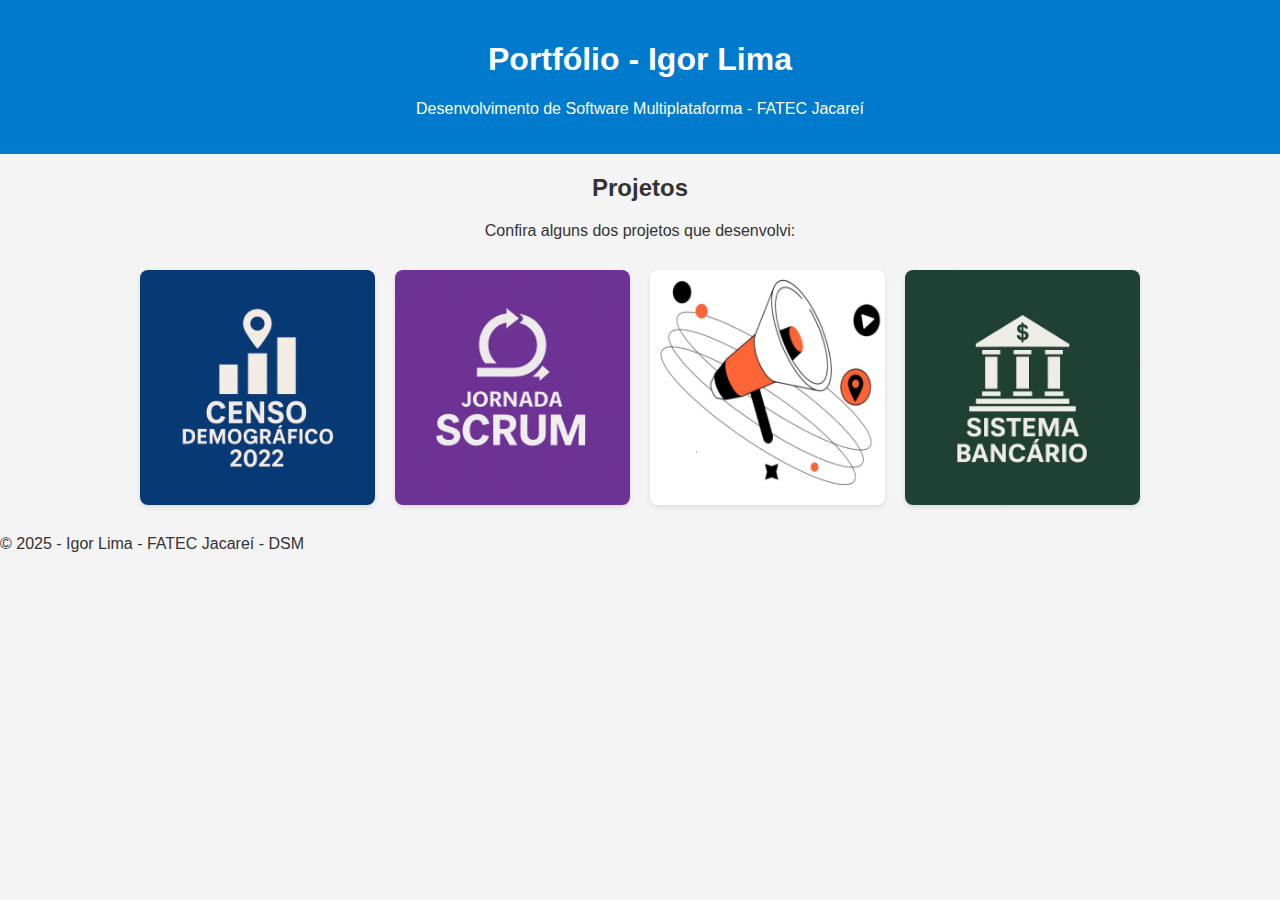
<file: docs/portifolio/index.html>
<!DOCTYPE html>
<html lang="pt-BR">
<head>
    <meta charset="UTF-8">
    <meta name="viewport" content="width=device-width, initial-scale=1.0">
    <title>Portfólio de Desenvolvimento - Igor Lima</title>
    <link rel="stylesheet" href="style.css">
    <script defer src="script.js"></script>
</head>
<body>
    <header>
        <h1>Portfólio - Igor Lima</h1>
        <p>Desenvolvimento de Software Multiplataforma - FATEC Jacareí</p>
    </header>

    <section id="projetos">
        <h2>Projetos</h2>
        <p>Confira alguns dos projetos que desenvolvi:</p>
        <div class="grid-projetos">

            <!-- Projeto 1 -->
            <div class="card">
                <img src="imagens/projeto1.png" alt="Censo Demográfico">
                <div class="overlay">
                    <h3>Censo Demográfico 2022</h3>
                    <p>Visualização de setores censitários utilizando React e TypeScript.</p>
                    <a href="https://github.com/IgorSantosL/DesenvolvimentoWeb2/tree/main/Atividade%208" target="_blank">Ver no GitHub</a>
                </div>
            </div>

            <!-- Projeto 2 -->
            <div class="card">
                <img src="imagens/projeto2.png" alt="Scrum ABP1">
                <div class="overlay">
                    <h3>ABP1 - Scrum Educacional</h3>
                    <p>Sistema web educativo sobre Scrum, com quizzes e certificação.</p>
                    <a href="https://github.com/octacodeteam/ABP1" target="_blank">Ver no GitHub</a>
                </div>
            </div>

            <!-- Projeto 3 -->
            <div class="card">
                <img src="imagens/projeto3.png" alt="BDQueimadas">
                <div class="overlay">
                    <h3>ABP2 - BDQueimadas</h3>
                    <p>Visualização de área queimada, risco de fogo e focos de calor.</p>
                    <a href="https://github.com/octacodeteam/ABP2" target="_blank">Ver no GitHub</a>
                </div>
            </div>

            <!-- Projeto 4 -->
            <div class="card">
                <img src="imagens/projeto4.png" alt="Sistema Bancário">
                <div class="overlay">
                    <h3>Sistema Bancário</h3>
                    <p>Gerenciamento de investimentos com banco de dados e relatórios.</p>
                    <a href="https://github.com/IgorSantosL/Sistema-Bancario/tree/main" target="_blank">Ver no GitHub</a>
                </div>
            </div>

        </div>
    </section>

    <footer>
        <p>© 2025 - Igor Lima - FATEC Jacareí - DSM</p>
    </footer>
</body>
</html>
</file>
<file: docs/portifolio/style.css>
body {
    font-family: Arial, sans-serif;
    background-color: #f4f4f4;
    color: #333;
    margin: 0;
    padding: 0;
}

header {
    background-color: #007acc;
    color: white;
    padding: 20px;
    text-align: center;
}

h2 {
    text-align: center;
    margin-top: 20px;
}

#projetos p {
    text-align: center;
}

.grid-projetos {
    display: grid;
    grid-template-columns: repeat(auto-fit, minmax(220px, 1fr));
    gap: 20px;
    max-width: 1000px;
    margin: 20px auto;
    padding: 10px;
}

.card {
    position: relative;
    overflow: hidden;
    border-radius: 8px;
    box-shadow: 0 2px 5px rgba(0,0,0,0.1);
    cursor: pointer;
    transition: transform 0.3s;
}

.card img {
    width: 100%;
    height: auto;
    display: block;
    transition: transform 0.3s;
}

.card .overlay {
    position: absolute;
    top: 100%;
    left: 0;
    width: 100%;
    height: 100%;
    background-color: rgba(0,0,0,0.8);
    color: white;
    padding: 20px;
    box-sizing: border-box;
    transition: top 0.3s;
    display: flex;
    flex-direction: column;
    justify-content: center;
    align-items: center;
    text-align: center;
}

.card .overlay h3 {
    margin-bottom: 10px;
}

.card .overlay a {
    color: #fff;
    background-color: #007acc;
    padding: 8px 12px;
    border-radius: 4px;
    text-decoration: none;
    margin-top: 10px;
}

.card .overlay a:hover {
    background-color: #005fa3;
}

.card:hover {
    transform: scale(1.05);
}

.card:hover .overlay {
    top: 0;
}
</file>
